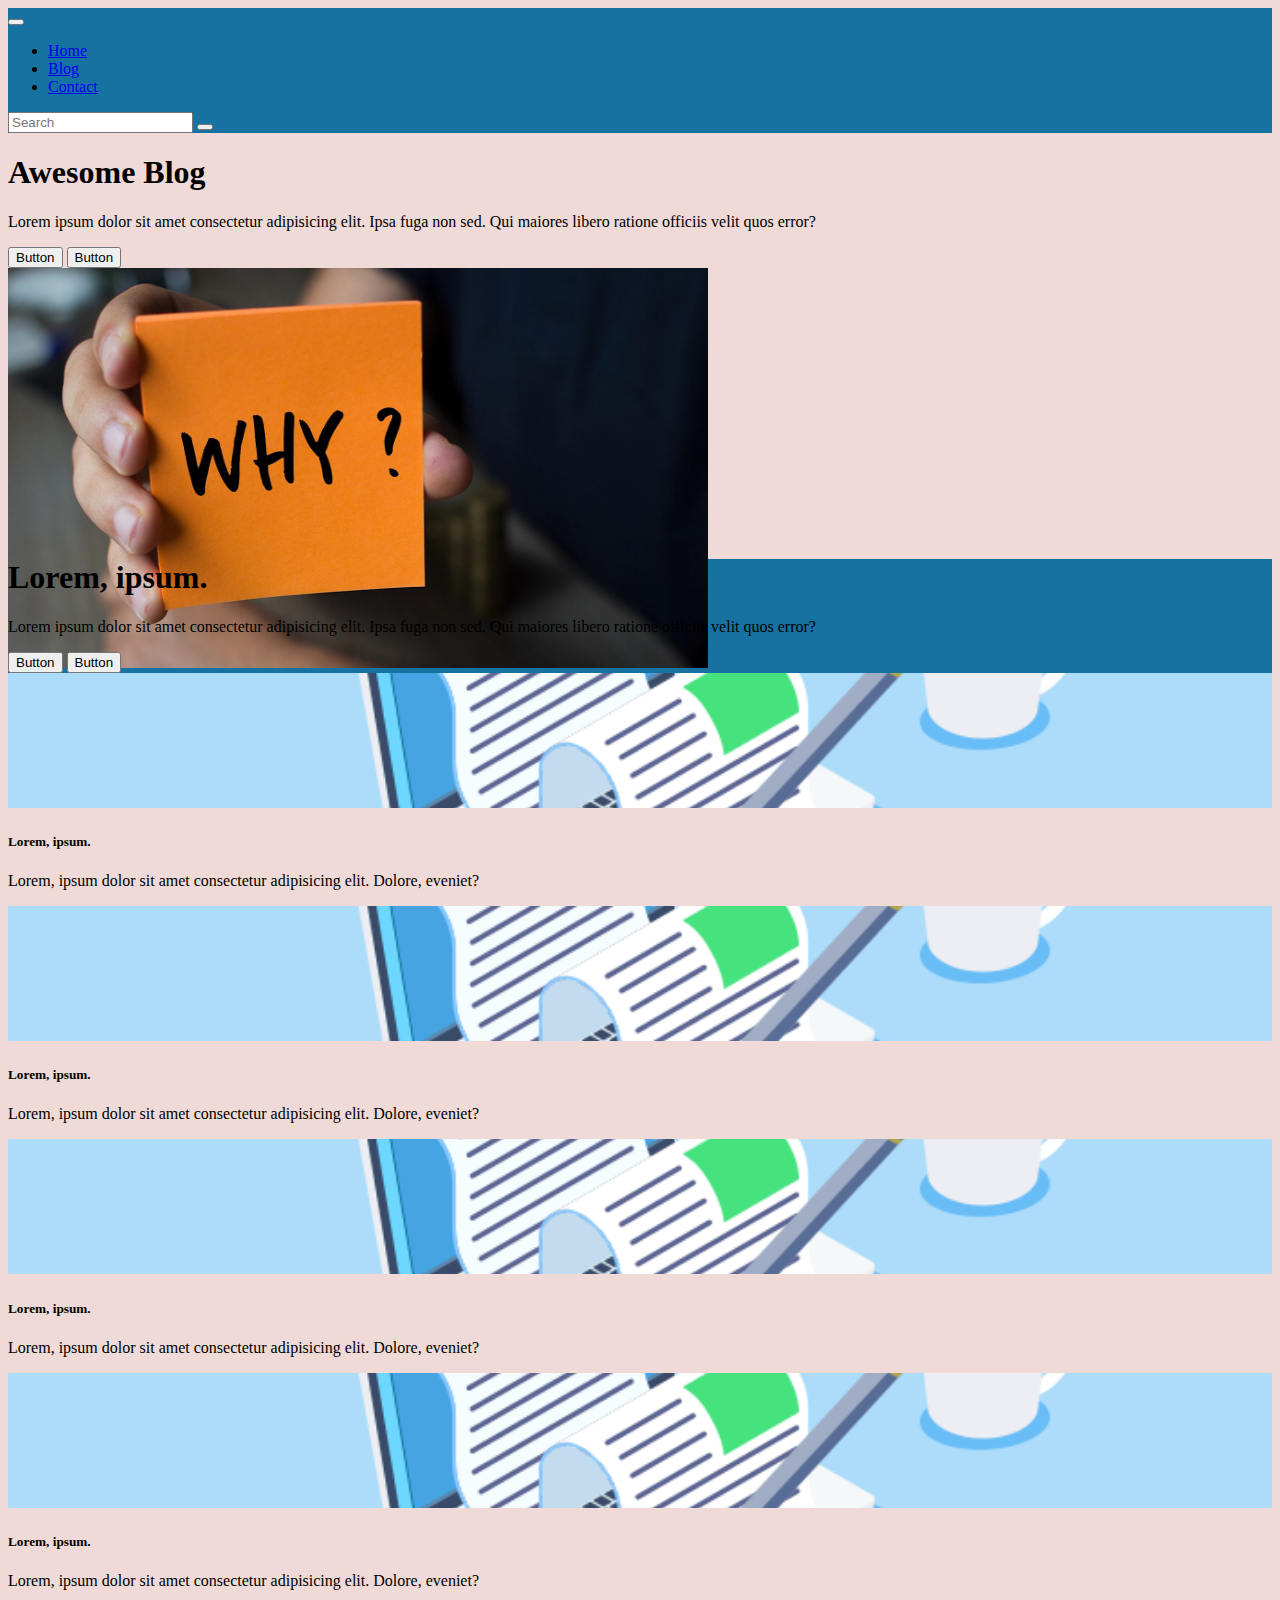
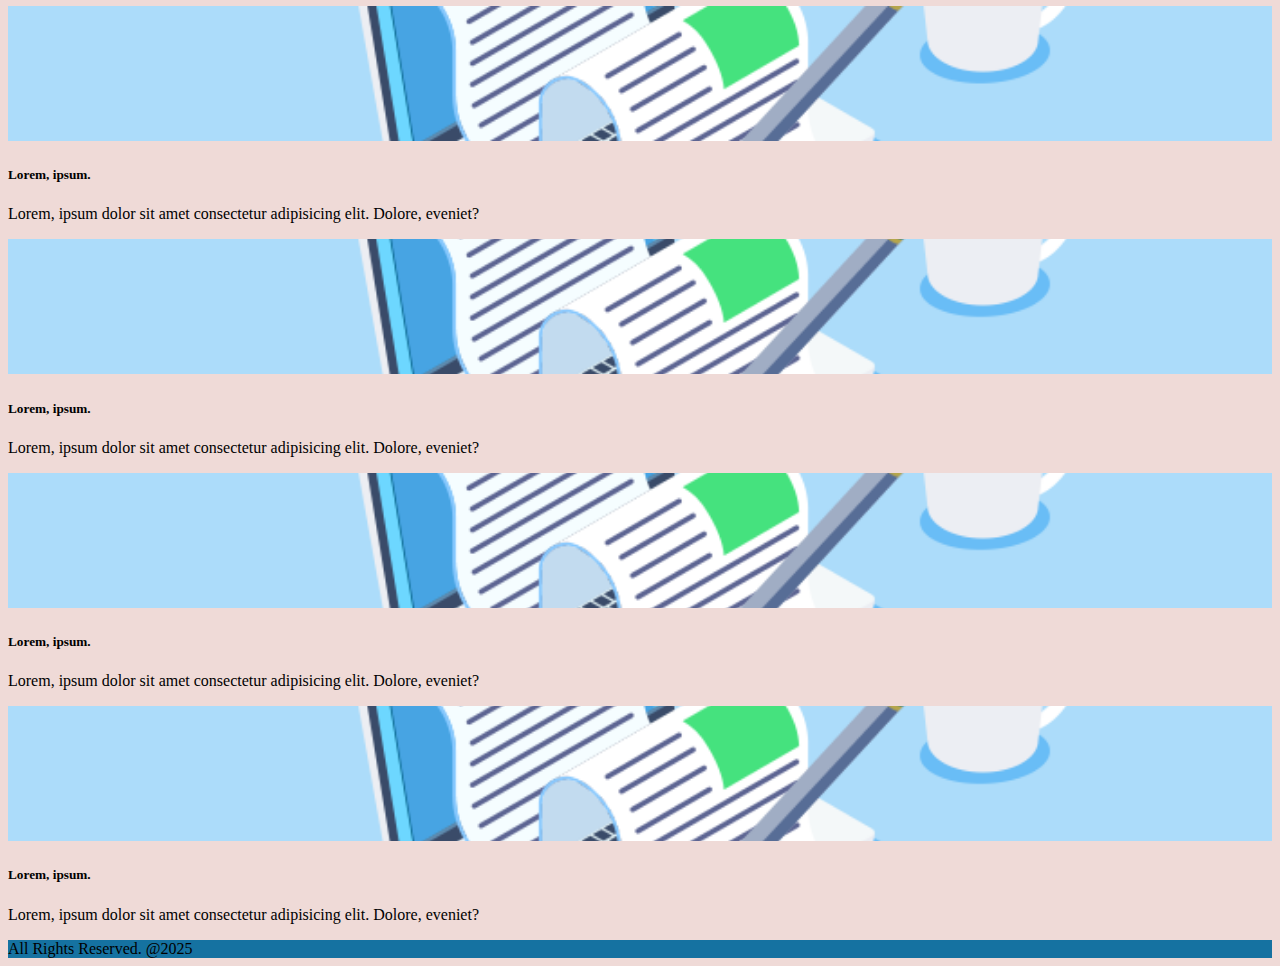
<file: blog-site/index.html>
<!DOCTYPE html>
<html lang="en">
  <head>
    <meta charset="UTF-8" />
    <meta http-equiv="X-UA-Compatible" content="IE=edge" />
    <meta name="viewport" content="width=device-width, initial-scale=1.0" />
    <title>Awesome Blog</title>

    <link
      href="https://cdn.jsdelivr.net/npm/bootstrap@5.2.2/dist/css/bootstrap.min.css"
      rel="stylesheet"
      integrity="sha384-Zenh87qX5JnK2Jl0vWa8Ck2rdkQ2Bzep5IDxbcnCeuOxjzrPF/et3URy9Bv1WTRi"
      crossorigin="anonymous"
    />
    <link
      rel="stylesheet"
      href="https://cdnjs.cloudflare.com/ajax/libs/font-awesome/6.2.0/css/all.min.css"
      integrity="sha512-xh6O/CkQoPOWDdYTDqeRdPCVd1SpvCA9XXcUnZS2FmJNp1coAFzvtCN9BmamE+4aHK8yyUHUSCcJHgXloTyT2A=="
      crossorigin="anonymous"
      referrerpolicy="no-referrer"
    />
    <link rel="stylesheet" href="style.css" />
  </head>
  <body>
    <nav class="navbar navbar-expand-md navbar-dark">
      <div class="container">
        <a href="index.html" class="navbar-brand">
          <i class="fa-solid fa-house"></i>
        </a>
        <button
          class="navbar-toggler"
          type="button"
          data-bs-toggle="collapse"
          data-bs-target="#mobile"
        >
          <span class="navbar-toggler-icon"></span>
        </button>
        <div id="mobile" class="collapse navbar-collapse">
          <ul class="navbar-nav me-auto">
            <li class="nav-item">
              <a href="index.html" class="nav-link active">Home</a>
            </li>
            <li class="nav-item">
              <a href="blogs.html" class="nav-link">Blog</a>
            </li>
            <li class="nav-item">
              <a href="contact.html" class="nav-link">Contact</a>
            </li>
          </ul>
          <form class="d-flex">
            <input class="form-control me-1" placeholder="Search" type="text" />
            <button class="btn btn-light">
              <i class="fa-solid fa-magnifying-glass"></i>
            </button>
          </form>
        </div>
      </div>
    </nav>
    <header>
      <div class="text-center pt-5 mt-5 px-4 border-bottom">
        <h1 class="display-5 fw-bold">Awesome Blog</h1>
        <div class="col-lg-6 mx-auto">
          <p class="lead mb-4">
            Lorem ipsum dolor sit amet consectetur adipisicing elit. Ipsa fuga
            non sed. Qui maiores libero ratione officiis velit quos error?
          </p>
          <div class="mb-5 d-grid gap-2 d-md-flex justify-content-md-center">
            <button class="btn btn-primary btn-lg">
              <i class="fa-solid fa-caret-right"></i>Button
            </button>
            <button class="btn btn-outline-secondary btn-lg">
              <i class="fa-solid fa-caret-right"></i>Button
            </button>
          </div>
          <div class="overflow-hidden" style="max-height: 30vh">
            <div class="container px-5">
              <img
                src="img/bg-1.jpeg"
                class="img-fluid border rounded-3 shadow-lg mb-4"
                width="700"
                height="400"
                alt=""
              />
            </div>
          </div>
        </div>
      </div>
    </header>
    <main>
      <div class="bg-dark px-4 py-5 text-center text-white">
        <div class="py-5">
          <h1 class="display-5 fw-bold">Lorem, ipsum.</h1>
          <div class="col-lg-6 mx-auto">
            <p class="lead mb-4">
              Lorem ipsum dolor sit amet consectetur adipisicing elit. Ipsa fuga
              non sed. Qui maiores libero ratione officiis velit quos error?
            </p>
            <div class="d-grid gap-2 d-md-flex justify-content-md-center">
              <button class="btn btn-outline-warning btn-lg">
                <i class="fa-solid fa-caret-right"></i>Button
              </button>
              <button class="btn btn-outline-light btn-lg">
                <i class="fa-solid fa-caret-right"></i>Button
              </button>
            </div>
          </div>
        </div>
      </div>
      <div class="container my-5">
        <div class="row">
          <div class="col-lg-3 col-md-4 col-sm-6">
            <div class="card mb-3 shadow">
              <img src="img/blog-1.png" class="card-img-top" />
              <div class="card-body">
                <h5 class="card-title">Lorem, ipsum.</h5>
                <p class="card-text">
                  Lorem, ipsum dolor sit amet consectetur adipisicing elit.
                  Dolore, eveniet?
                </p>
              </div>
            </div>
          </div>
          <div class="col-lg-3 col-md-4 col-sm-6">
            <div class="card mb-3 shadow">
              <img src="img/blog-1.png" class="card-img-top" />
              <div class="card-body">
                <h5 class="card-title">Lorem, ipsum.</h5>
                <p class="card-text">
                  Lorem, ipsum dolor sit amet consectetur adipisicing elit.
                  Dolore, eveniet?
                </p>
              </div>
            </div>
          </div>
          <div class="col-lg-3 col-md-4 col-sm-6">
            <div class="card mb-3 shadow">
              <img src="img/blog-1.png" class="card-img-top" />
              <div class="card-body">
                <h5 class="card-title">Lorem, ipsum.</h5>
                <p class="card-text">
                  Lorem, ipsum dolor sit amet consectetur adipisicing elit.
                  Dolore, eveniet?
                </p>
              </div>
            </div>
          </div>
          <div class="col-lg-3 col-md-4 col-sm-6">
            <div class="card mb-3 shadow">
              <img src="img/blog-1.png" class="card-img-top" />
              <div class="card-body">
                <h5 class="card-title">Lorem, ipsum.</h5>
                <p class="card-text">
                  Lorem, ipsum dolor sit amet consectetur adipisicing elit.
                  Dolore, eveniet?
                </p>
              </div>
            </div>
          </div>
          <div class="col-lg-3 col-md-4 col-sm-6">
            <div class="card mb-3 shadow">
              <img src="img/blog-1.png" class="card-img-top" />
              <div class="card-body">
                <h5 class="card-title">Lorem, ipsum.</h5>
                <p class="card-text">
                  Lorem, ipsum dolor sit amet consectetur adipisicing elit.
                  Dolore, eveniet?
                </p>
              </div>
            </div>
          </div>
          <div class="col-lg-3 col-md-4 col-sm-6">
            <div class="card mb-3 shadow">
              <img src="img/blog-1.png" class="card-img-top" />
              <div class="card-body">
                <h5 class="card-title">Lorem, ipsum.</h5>
                <p class="card-text">
                  Lorem, ipsum dolor sit amet consectetur adipisicing elit.
                  Dolore, eveniet?
                </p>
              </div>
            </div>
          </div>
          <div class="col-lg-3 col-md-4 col-sm-6">
            <div class="card mb-3 shadow">
              <img src="img/blog-1.png" class="card-img-top" />
              <div class="card-body">
                <h5 class="card-title">Lorem, ipsum.</h5>
                <p class="card-text">
                  Lorem, ipsum dolor sit amet consectetur adipisicing elit.
                  Dolore, eveniet?
                </p>
              </div>
            </div>
          </div>
          <div class="col-lg-3 col-md-4 col-sm-6">
            <div class="card mb-3 shadow">
              <img src="img/blog-1.png" class="card-img-top" />
              <div class="card-body">
                <h5 class="card-title">Lorem, ipsum.</h5>
                <p class="card-text">
                  Lorem, ipsum dolor sit amet consectetur adipisicing elit.
                  Dolore, eveniet?
                </p>
              </div>
            </div>
          </div>
        </div>
      </div>
    </main>
    <footer class="py-5 bg-dark text-white">
      <div class="container text-center">
        <span>All Rights Reserved. @2025</span>
      </div>
    </footer>

    <script
      src="https://cdn.jsdelivr.net/npm/bootstrap@5.2.2/dist/js/bootstrap.bundle.min.js"
      integrity="sha384-OERcA2EqjJCMA+/3y+gxIOqMEjwtxJY7qPCqsdltbNJuaOe923+mo//f6V8Qbsw3"
      crossorigin="anonymous"
    ></script>
  </body>
</html>
</file>
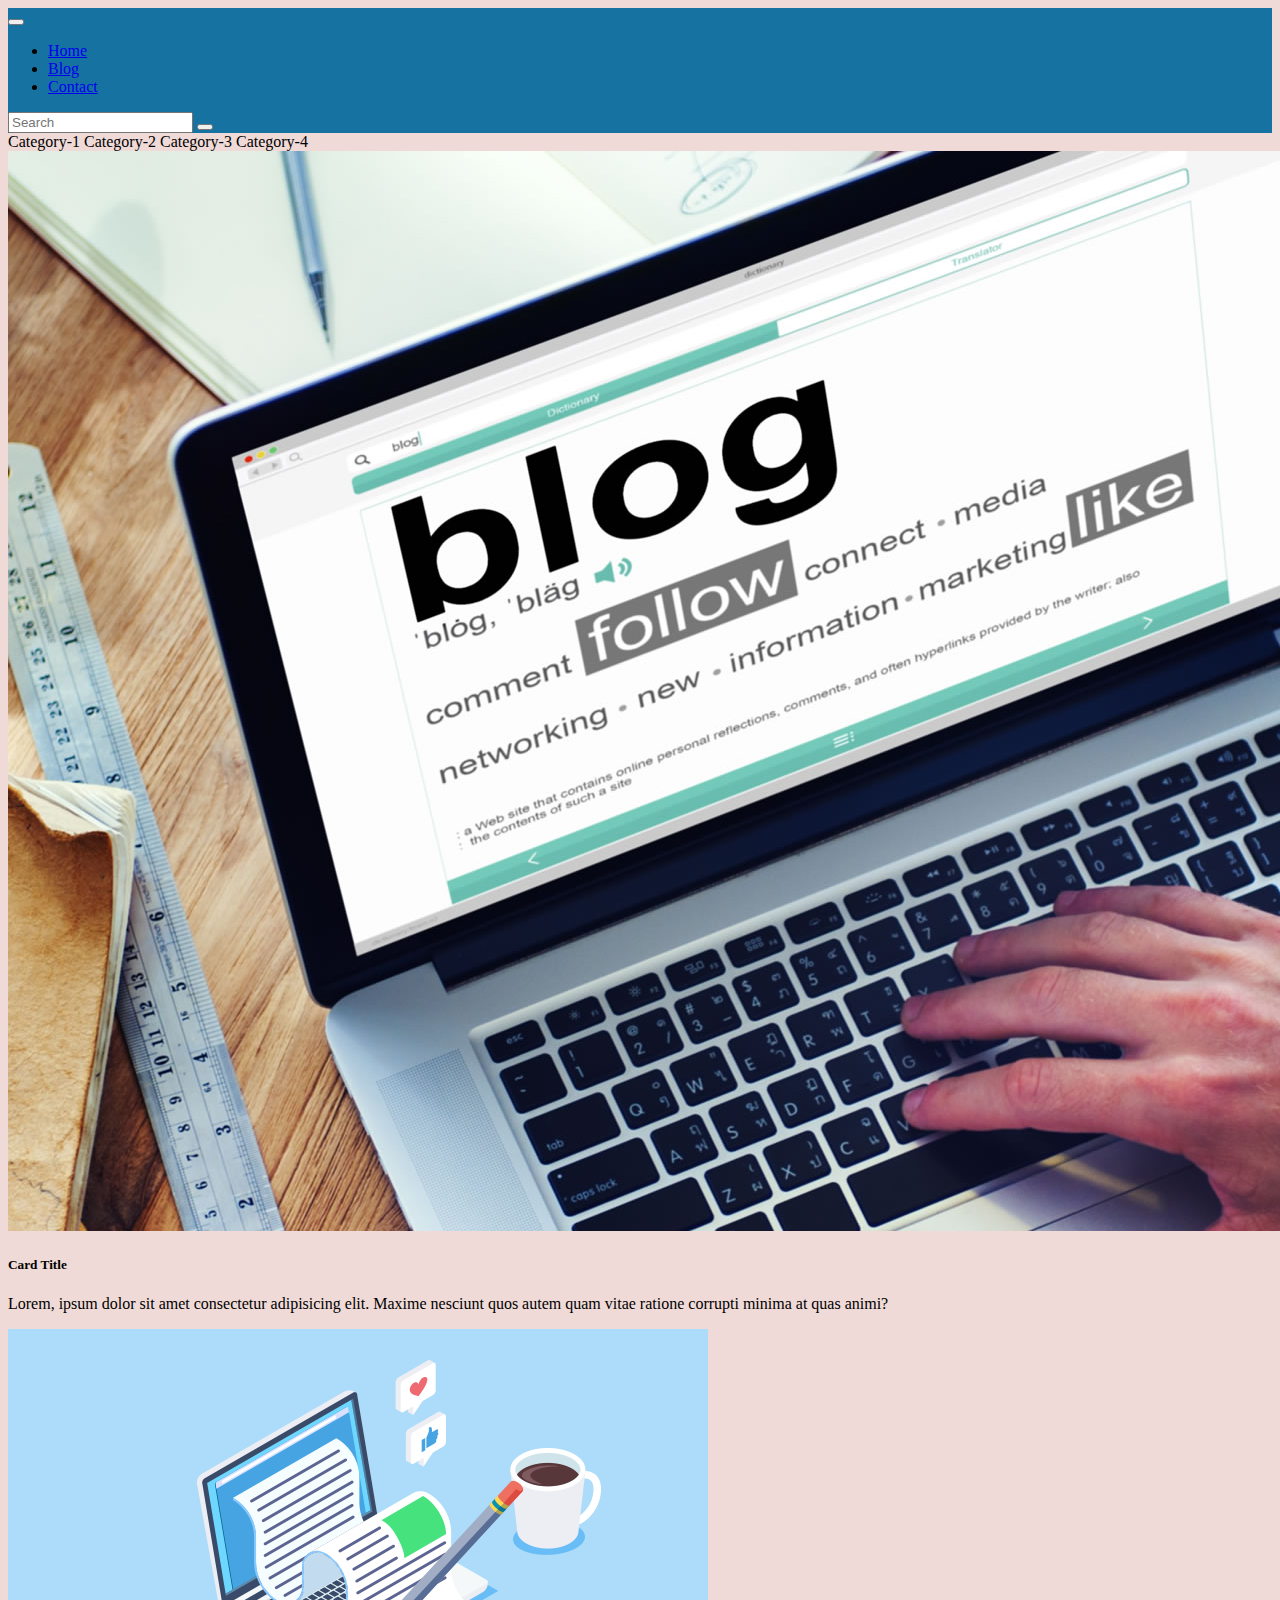
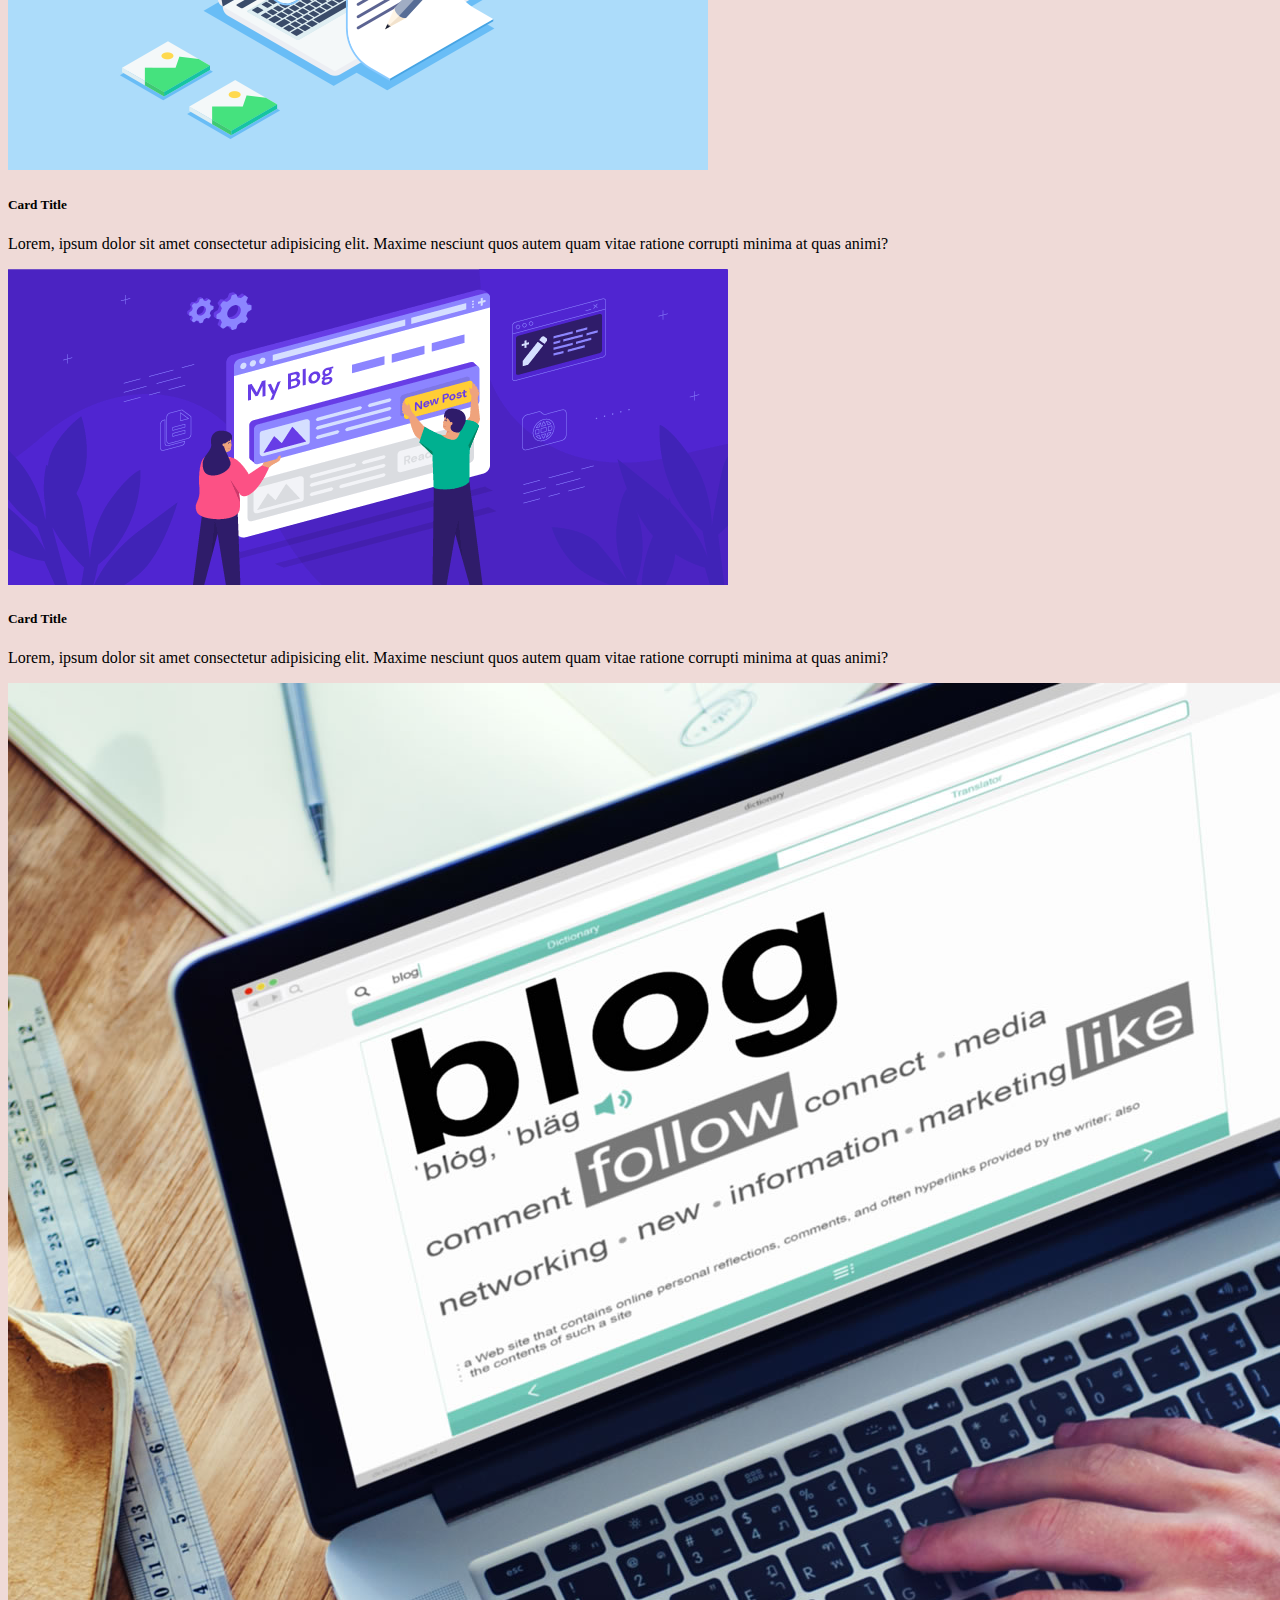
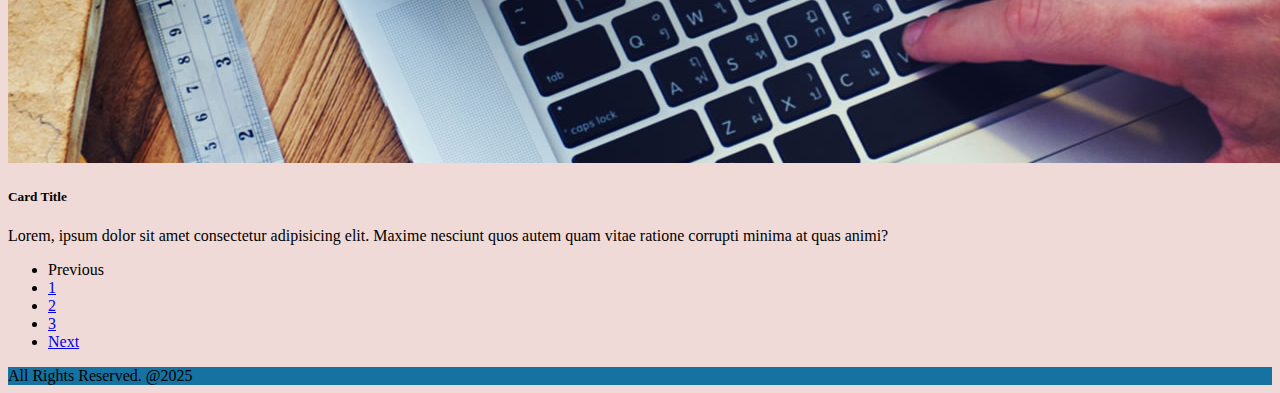
<file: blog-site/blogs.html>
<!DOCTYPE html>
<html lang="en">
  <head>
    <meta charset="UTF-8" />
    <meta http-equiv="X-UA-Compatible" content="IE=edge" />
    <meta name="viewport" content="width=device-width, initial-scale=1.0" />
    <title>Awesome Blog</title>

    <link
      href="https://cdn.jsdelivr.net/npm/bootstrap@5.2.2/dist/css/bootstrap.min.css"
      rel="stylesheet"
      integrity="sha384-Zenh87qX5JnK2Jl0vWa8Ck2rdkQ2Bzep5IDxbcnCeuOxjzrPF/et3URy9Bv1WTRi"
      crossorigin="anonymous"
    />
    <link
      rel="stylesheet"
      href="https://cdnjs.cloudflare.com/ajax/libs/font-awesome/6.2.0/css/all.min.css"
      integrity="sha512-xh6O/CkQoPOWDdYTDqeRdPCVd1SpvCA9XXcUnZS2FmJNp1coAFzvtCN9BmamE+4aHK8yyUHUSCcJHgXloTyT2A=="
      crossorigin="anonymous"
      referrerpolicy="no-referrer"
    />
    <link rel="stylesheet" href="style.css" />
  </head>
  <body>
    <nav class="navbar navbar-expand-md navbar-dark">
      <div class="container">
        <a href="index.html" class="navbar-brand">
          <i class="fa-solid fa-house"></i>
        </a>
        <button
          class="navbar-toggler"
          type="button"
          data-bs-toggle="collapse"
          data-bs-target="#mobile"
        >
          <span class="navbar-toggler-icon"></span>
        </button>
        <div id="mobile" class="collapse navbar-collapse">
          <ul class="navbar-nav me-auto">
            <li class="nav-item">
              <a href="index.html" class="nav-link">Home</a>
            </li>
            <li class="nav-item">
              <a href="blogs.html" class="nav-link active">Blog</a>
            </li>
            <li class="nav-item">
              <a href="contact.html" class="nav-link">Contact</a>
            </li>
          </ul>
          <form class="d-flex">
            <input class="form-control me-1" placeholder="Search" type="text" />
            <button class="btn btn-light">
              <i class="fa-solid fa-magnifying-glass"></i>
            </button>
          </form>
        </div>
      </div>
    </nav>
    <main>
      <div class="container my-4">
        <div class="row">
          <div class="col-md-3 order-2 order-md-1">
            <div class="list-group">
              <a class="list-group-item action">Category-1</a>
              <a class="list-group-item action">Category-2</a>
              <a class="list-group-item action">Category-3</a>
              <a class="list-group-item action">Category-4</a>
            </div>
          </div>
          <div class="col-md-9 order-1 order-md-2">
            <div class="card mb-2 shadow mt-5">
              <div class="row">
                <div class="col-4">
                  <img
                    src="img/blog-2.jpg"
                    alt=""
                    class="img-fluid rounded-start"
                  />
                </div>
                <div class="col-8">
                  <div class="card-body">
                    <h5 class="card-title">Card Title</h5>
                    <p class="card-text">
                      Lorem, ipsum dolor sit amet consectetur adipisicing elit.
                      Maxime nesciunt quos autem quam vitae ratione corrupti
                      minima at quas animi?
                    </p>
                  </div>
                </div>
              </div>
            </div>
            <div class="card mb-2 shadow">
              <div class="row">
                <div class="col-4">
                  <img
                    src="img/blog-1.png"
                    alt=""
                    class="img-fluid rounded-start"
                  />
                </div>
                <div class="col-8">
                  <div class="card-body">
                    <h5 class="card-title">Card Title</h5>
                    <p class="card-text">
                      Lorem, ipsum dolor sit amet consectetur adipisicing elit.
                      Maxime nesciunt quos autem quam vitae ratione corrupti
                      minima at quas animi?
                    </p>
                  </div>
                </div>
              </div>
            </div>
            <div class="card mb-2 shadow">
              <div class="row">
                <div class="col-4">
                  <img
                    src="img/blog-3.webp"
                    alt=""
                    class="img-fluid rounded-start"
                  />
                </div>
                <div class="col-8">
                  <div class="card-body">
                    <h5 class="card-title">Card Title</h5>
                    <p class="card-text">
                      Lorem, ipsum dolor sit amet consectetur adipisicing elit.
                      Maxime nesciunt quos autem quam vitae ratione corrupti
                      minima at quas animi?
                    </p>
                  </div>
                </div>
              </div>
            </div>
            <div class="card mb-2 shadow">
              <div class="row">
                <div class="col-4">
                  <img
                    src="img/blog-2.jpg"
                    alt=""
                    class="img-fluid rounded-start"
                  />
                </div>
                <div class="col-8">
                  <div class="card-body">
                    <h5 class="card-title">Card Title</h5>
                    <p class="card-text">
                      Lorem, ipsum dolor sit amet consectetur adipisicing elit.
                      Maxime nesciunt quos autem quam vitae ratione corrupti
                      minima at quas animi?
                    </p>
                  </div>
                </div>
              </div>
            </div>
            <nav aria-label="Page navigation example" class="my-5">
              <ul class="pagination justify-content-md-center">
                <li class="page-item disabled">
                  <a class="page-link">Previous</a>
                </li>
                <li class="page-item"><a class="page-link" href="#">1</a></li>
                <li class="page-item">
                  <a class="page-link" href="#">2</a>
                </li>
                <li class="page-item"><a class="page-link" href="#">3</a></li>
                <li class="page-item">
                  <a class="page-link" href="#">Next</a>
                </li>
              </ul>
            </nav>
          </div>
        </div>
      </div>
    </main>

    <footer class="py-5 bg-dark text-white">
      <div class="container text-center">
        <span>All Rights Reserved. @2025</span>
      </div>
    </footer>

    <script
      src="https://cdn.jsdelivr.net/npm/bootstrap@5.2.2/dist/js/bootstrap.bundle.min.js"
      integrity="sha384-OERcA2EqjJCMA+/3y+gxIOqMEjwtxJY7qPCqsdltbNJuaOe923+mo//f6V8Qbsw3"
      crossorigin="anonymous"
    ></script>
  </body>
</html>
</file>
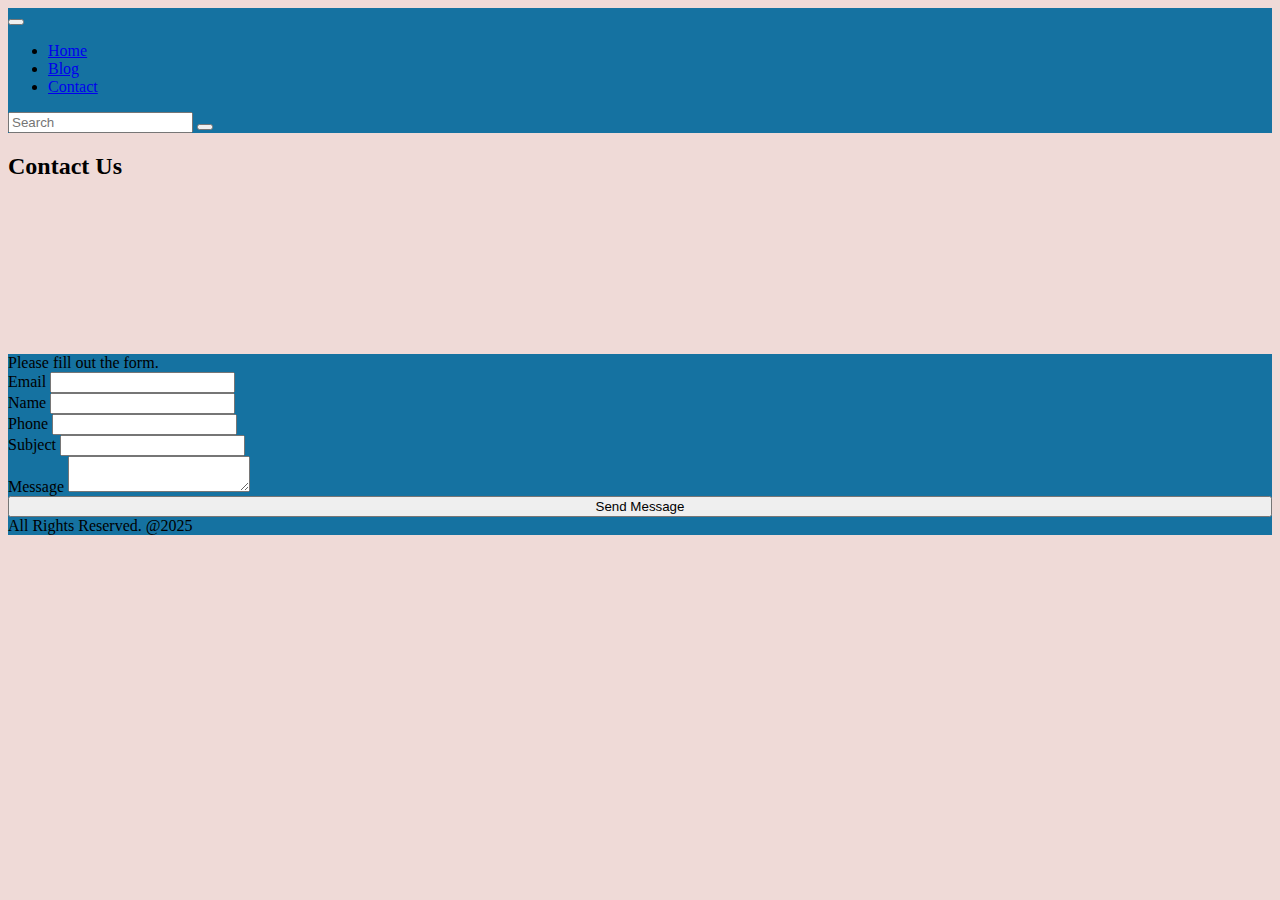
<file: blog-site/contact.html>
<!DOCTYPE html>
<html lang="en" class="h-100">
  <head>
    <meta charset="UTF-8" />
    <meta http-equiv="X-UA-Compatible" content="IE=edge" />
    <meta name="viewport" content="width=device-width, initial-scale=1.0" />
    <title>Awesome Blog</title>

    <link
      href="https://cdn.jsdelivr.net/npm/bootstrap@5.2.2/dist/css/bootstrap.min.css"
      rel="stylesheet"
      integrity="sha384-Zenh87qX5JnK2Jl0vWa8Ck2rdkQ2Bzep5IDxbcnCeuOxjzrPF/et3URy9Bv1WTRi"
      crossorigin="anonymous"
    />
    <link
      rel="stylesheet"
      href="https://cdnjs.cloudflare.com/ajax/libs/font-awesome/6.2.0/css/all.min.css"
      integrity="sha512-xh6O/CkQoPOWDdYTDqeRdPCVd1SpvCA9XXcUnZS2FmJNp1coAFzvtCN9BmamE+4aHK8yyUHUSCcJHgXloTyT2A=="
      crossorigin="anonymous"
      referrerpolicy="no-referrer"
    />
    <link rel="stylesheet" href="style.css" />
  </head>
  <body class="h-100 d-flex flex-column">
    <nav class="navbar navbar-expand-md navbar-dark  >
      <div class="container">
        <a href="index.html" class="navbar-brand">
          <i class="fa-solid fa-house"></i>
        </a>
        <button
          class="navbar-toggler"
          type="button"
          data-bs-toggle="collapse"
          data-bs-target="#mobile"
        >
          <span class="navbar-toggler-icon"></span>
        </button>
        <div id="mobile" class="collapse navbar-collapse">
          <ul class="navbar-nav me-auto">
            <li class="nav-item">
              <a href="index.html" class="nav-link">Home</a>
            </li>
            <li class="nav-item">
              <a href="blogs.html" class="nav-link">Blog</a>
            </li>
            <li class="nav-item">
              <a href="contact.html" class="nav-link active">Contact</a>
            </li>
          </ul>
          <form class="d-flex">
            <input class="form-control me-1" placeholder="Search" type="text" />
            <button class="btn btn-light">
              <i class="fa-solid fa-magnifying-glass"></i>
            </button>
          </form>
        </div>
      </div>
    </nav>
    <main class="container my-4  ">
      <h2 class="my-3">Contact Us</h2>
      <div class="row g-2">
        <div class="col-md-6">
          <iframe
            id="map"
            src="https://www.google.com/maps/embed?pb=!1m14!1m12!1m3!1d20235.670694092507!2d28.8912145977917!3d41.067900817916666!2m3!1f0!2f0!3f0!3m2!1i1024!2i768!4f13.1!5e0!3m2!1str!2str!4v1667865630080!5m2!1str!2str"
            width="100%"
            style="border: 0"
            allowfullscreen=""
            loading="lazy"
            referrerpolicy="no-referrer-when-downgrade"
          ></iframe>
        </div>
        <div class="col-md-6">
          <div class="card bg-dark">
            <div class="card-body">
              <div class="alert alert-warning text-center">
                Please fill out the form.
              </div>
              <form class="row g-3 text-white">
                <div class="col-md-6">
                  <label for="email" class="form-label">Email</label>
                  <input
                    type="email"
                    name="email"
                    id="email"
                    class="form-control"
                  />
                </div>
                <div class="col-md-6">
                  <label for="name" class="form-label">Name</label>
                  <input
                    type="text"
                    name="name"
                    id="name"
                    class="form-control"
                  />
                </div>
                <div class="col-md-12">
                  <label for="phone" class="form-label">Phone</label>
                  <input
                    type="text"
                    name="phone"
                    id="phone"
                    class="form-control"
                  />
                </div>
                <div class="col-md-12">
                  <label for="subject" class="form-label">Subject</label>
                  <input
                    type="text"
                    name="subject"
                    id="subject"
                    class="form-control"
                  />
                </div>
                <div class="col-md-12">
                  <label for="message" class="form-label">Message</label>
                  <textarea
                    name="message"
                    id="message"
                    class="form-control"
                  ></textarea>
                </div>
                <div class="col-12">
                  <button class="btn btn-outline-warning" style="width: 100%">
                    Send Message
                  </button>
                </div>
              </form>
            </div>
          </div>
        </div>
      </div>
    </main>
    

    <footer class="py-5 bg-dark text-white mt-auto">
      <div class="container text-center">
        <span>All Rights Reserved. @2025</span>
      </div>
    </footer>

    <script
      src="https://cdn.jsdelivr.net/npm/bootstrap@5.2.2/dist/js/bootstrap.bundle.min.js"
      integrity="sha384-OERcA2EqjJCMA+/3y+gxIOqMEjwtxJY7qPCqsdltbNJuaOe923+mo//f6V8Qbsw3"
      crossorigin="anonymous"
    ></script>
  </body>
</html>
</file>
<file: blog-site/style.css>
.navbar,
.bg-dark {
  background-color: #1572a1 !important;
}
.card-img-top {
  width: 100%;
  height: 15vh;
  object-fit: cover;
}
body {
  background-color: #efdad7;
}
#map {
  height: 450px;
}

@media (min-width: 768px) {
  #map {
    height: 100%;
  }
}
</file>
